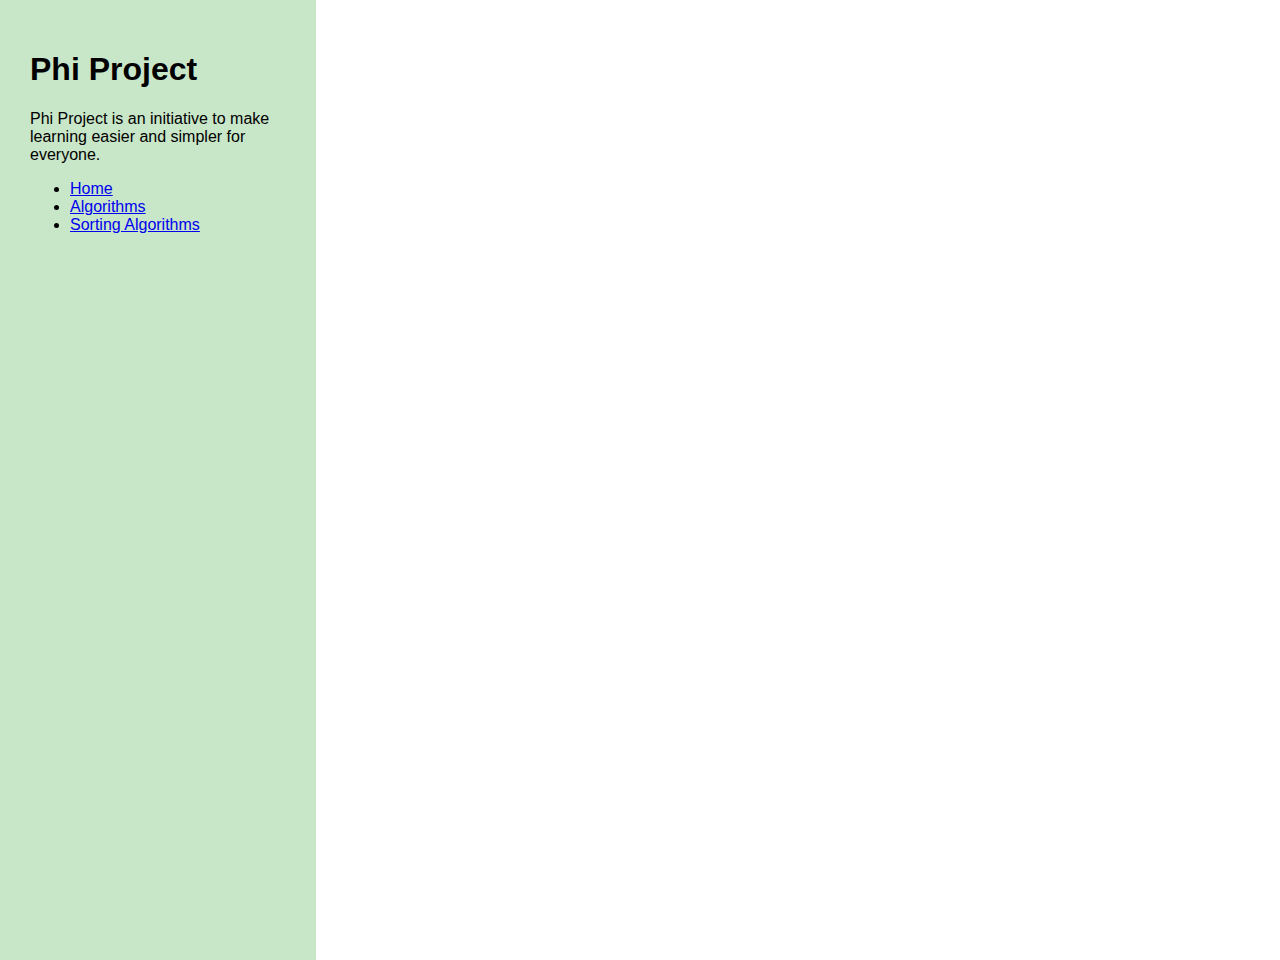
<file: index.html>
<CTYPE html>
<html>
<head>
<title>Phi Project</title>
<link rel="stylesheet" href="./style.css">
</head>
<body>
<div id="nav">
	<h1>Phi Project</h1>
	<p>Phi Project is an initiative to make learning easier and simpler for everyone.</p>
	<ul>
		<li><a href="#" onclick="readTextFile('home.html')">Home</a></li>
		<li><a href="#" onclick="readTextFile('topics/algorithm.html')">Algorithms</a></li>
		<li><a href="#" onclick="readTextFile('topics/sortingalgorithm.html')">Sorting Algorithms</a></li>

			</ul>
		</div>
		<div id="page-wrapper">


			<div class="infoBox" id="fileDisplayArea"></div>
		</div>
		<script>

rooturl = "https://raw.githubusercontent.com/Numaer/phiproject/master/" 
var fileDisplayArea = document.getElementById('fileDisplayArea');


function readTextFile(file)
{
	file = rooturl + file
		var rawFile = new XMLHttpRequest();
	rawFile.open("GET", file, false);
	rawFile.onreadystatechange = function ()
	{
		if(rawFile.readyState === 4)
		{
			if(rawFile.status === 200 || rawFile.status == 0)
			{
				var allText = rawFile.responseText;
				fileDisplayArea.innerHTML = allText 
			}
		}
	}
	rawFile.send(null);
}

//Initial state
readTextFile("home.html")

		</script>
		</body>
		</html>
</file>
<file: style.css>
body{
	font-family: 'Helvetica Neue', Helvetica, Arial, sans-serif;
	margin: 0%;
}

#nav{
	width: 20%;
	height: 100%;
	background-color: rgb(200,230,200);
	float: left;
	margin-right: 5%;
	padding: 30px;
}


#page-wrapper{
	width: 90%;
	font-size: 18px;
	line-height: 30px;
	padding-top: 5%;
}
</file>
